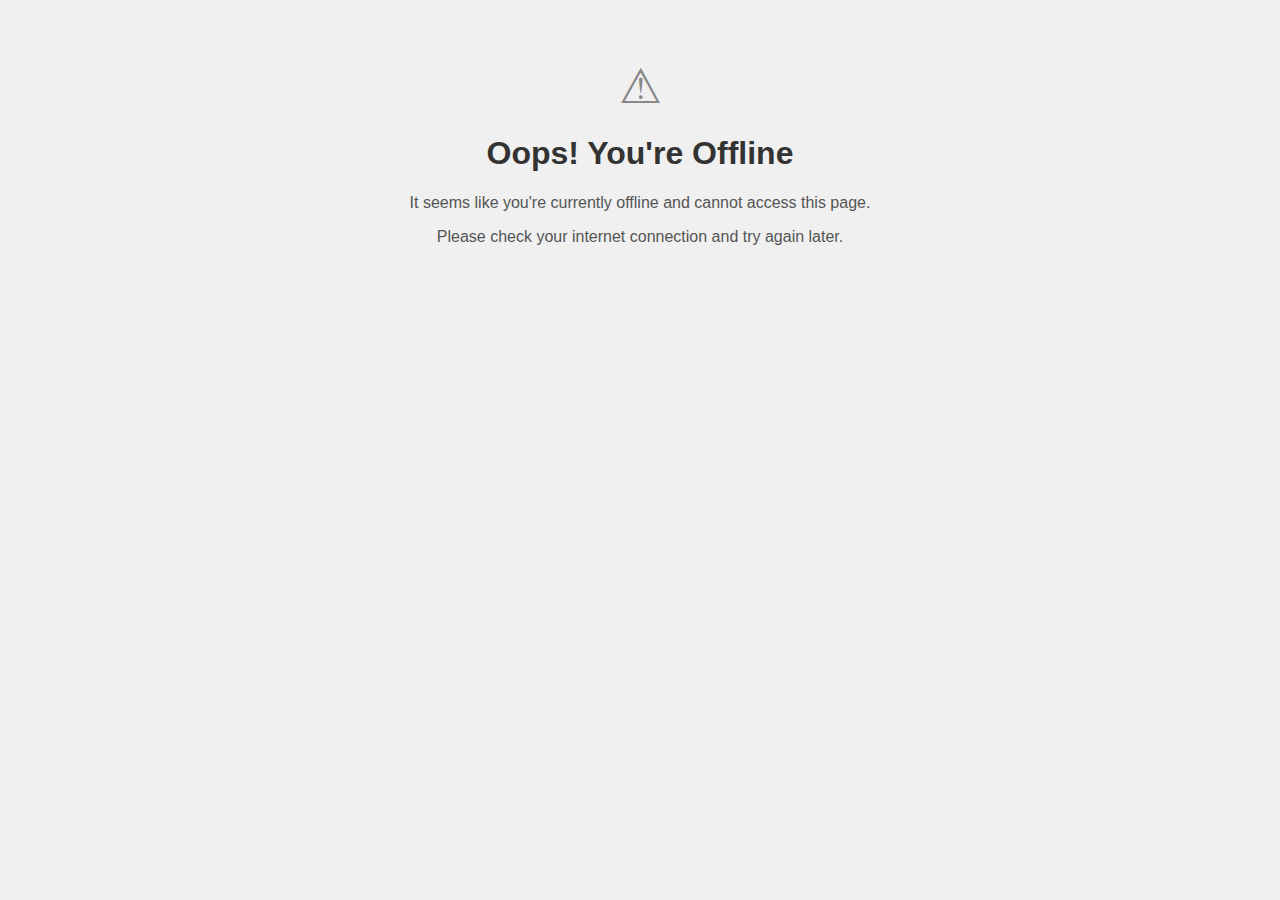
<file: offline.html>
<!DOCTYPE html>
<html lang="en">
<head>
    <meta charset="UTF-8">
    <meta name="viewport" content="width=device-width, initial-scale=1.0">
    <title>Offline</title>
    <style>
        body {
            font-family: Arial, sans-serif;
            background-color: #f0f0f0;
            text-align: center;
            padding: 50px;
        }
        h1 {
            color: #333;
        }

        p {
            color: #555;
        }

        .icon {
            font-size: 48px;
            color: #888;
        }
    </style>
</head>
<body>
    <div class="icon">&#9888;</div>
    <h1>Oops! You're Offline</h1>
    <p>It seems like you're currently offline and cannot access this page.</p>
    <p>Please check your internet connection and try again later.</p>
</body>
</html>
</file>
